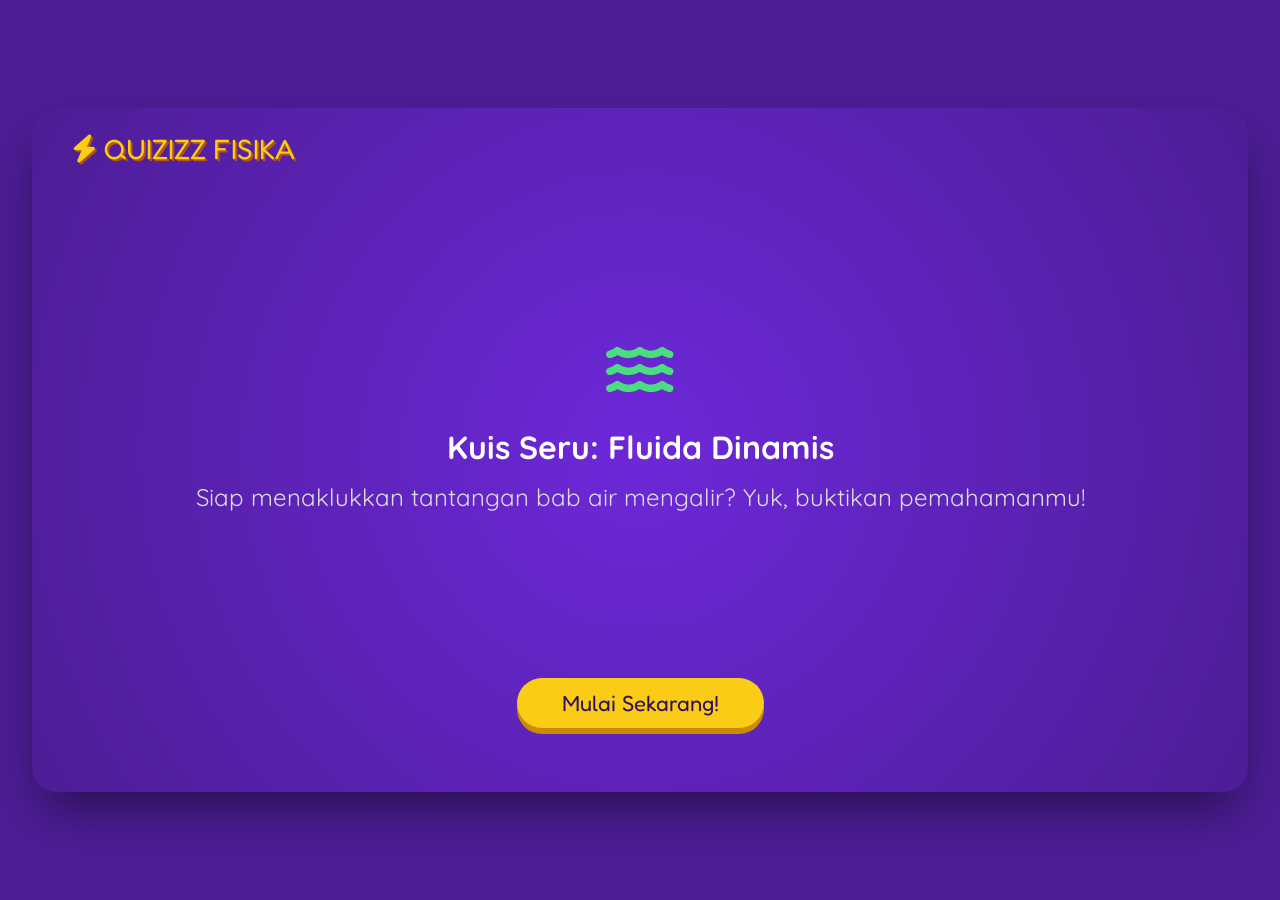
<file: static/kuis/index.html>
<!DOCTYPE html>
<html lang="id">
<head>
    <meta charset="UTF-8">
    <meta name="viewport" content="width=device-width, initial-scale=1.0">
    <title>Kuis Seru: Fluida Dinamis ala Quizizz</title>
    <link rel="preconnect" href="https://fonts.googleapis.com">
    <link rel="preconnect" href="https://fonts.gstatic.com" crossorigin>
    <link href="https://fonts.googleapis.com/css2?family=Fredoka:wght@400;600;700&family=Quicksand:wght@500;700&display=swap" rel="stylesheet">
    <link rel="stylesheet" href="https://cdnjs.cloudflare.com/ajax/libs/font-awesome/6.5.1/css/all.min.css">
    
    <style>
        /* BASE STYLES */
        * {
            box-sizing: border-box;
            margin: 0;
            padding: 0;
        }
        body {
            font-family: 'Quicksand', sans-serif;
            background-color: #4c1d95; /* Ungu khas Quizizz */
            color: #fff;
            display: flex;
            justify-content: center;
            align-items: center;
            min-height: 100vh;
            overflow: hidden;
        }

        /* SCREEN CONTAINER (Desktop Friendly - Slide Fix 1280x720) */
        .quizizz-container {
            position: relative;
            width: 1280px;
            height: 720px;
            background: #2e1065;
            border-radius: 24px;
            overflow: hidden;
            box-shadow: 0 25px 50px -12px rgba(0, 0, 0, 0.5);
            display: flex;
            flex-direction: column;
        }

        /* SLIDE CONTROLLER */
        .slide {
            position: absolute;
            top: 0;
            left: 0;
            width: 100%;
            height: 100%;
            display: none;
            flex-direction: column;
            justify-content: space-between;
            padding: 40px 60px;
            transition: all 0.5s ease-in-out;
        }
        .slide.active {
            display: flex;
        }

        /* BACKGROUND PER SOAL (Sesuai Konsep Materi) */
        #slide-start {
            background: radial-gradient(circle, #6d28d9 0%, #4c1d95 100%);
        }
        #slide-q1 {
            /* Karakteristik Fluida - Tema Air Tenang & Ideal */
            background: linear-gradient(135deg, #1e3a8a 0%, #0d9488 100%);
        }
        #slide-q2 {
            /* Debit Fluida - Tema Air Mengalir Mengisi Wadah */
            background: linear-gradient(135deg, #0369a1 0%, #0284c7 100%);
        }
        #slide-q3 {
            /* Kontinuitas Konsep - Tema Pipa Menyempit */
            background: linear-gradient(135deg, #0f766e 0%, #0f172a 100%);
        }
        #slide-q4 {
            /* Kontinuitas Aplikasi - Tema Kebun / Selang Air */
            background: linear-gradient(135deg, #15803d 0%, #0369a1 100%);
        }
        #slide-q5 {
            /* Bernoulli Konsep - Tema Udara / Aerodinamika Pesawat */
            background: linear-gradient(135deg, #1e1b4b 0%, #4338ca 100%);
        }
        #slide-result {
            background: radial-gradient(circle, #1e1b4b 0%, #090514 100%);
        }

        /* HEADER & TIMING BAR */
        .quiz-header {
            display: flex;
            justify-content: space-between;
            align-items: center;
            width: 100%;
            font-family: 'Fredoka', sans-serif;
        }
        .quiz-logo {
            font-size: 28px;
            color: #facc15;
            text-shadow: 2px 2px #b45309;
        }
        .question-number {
            background: rgba(255, 255, 255, 0.2);
            padding: 8px 20px;
            border-radius: 50px;
            font-size: 18px;
            font-weight: bold;
        }

        /* QUESTION LAYOUT */
        .question-container {
            display: flex;
            flex-direction: column;
            align-items: center;
            justify-content: center;
            flex-grow: 1;
            max-width: 1000px;
            margin: 0 auto;
            text-align: center;
        }
        .question-icon {
            font-size: 60px;
            margin-bottom: 20px;
            color: #facc15;
            animation: bounce 2s infinite;
        }
        .question-text {
            font-family: 'Fredoka', sans-serif;
            font-size: 32px;
            line-height: 1.4;
            margin-bottom: 20px;
            text-shadow: 0 4px 6px rgba(0,0,0,0.3);
        }

        /* OPTIONS GRID (2x2 Grid) */
        .options-grid {
            display: grid;
            grid-template-columns: 1fr 1fr;
            gap: 20px;
            width: 100%;
            margin-bottom: 20px;
        }
        .option-btn {
            border: none;
            border-radius: 16px;
            padding: 25px 30px;
            font-size: 20px;
            font-family: 'Quicksand', sans-serif;
            font-weight: 700;
            color: white;
            cursor: pointer;
            display: flex;
            align-items: center;
            text-align: left;
            box-shadow: 0 8px 0 rgba(0,0,0,0.2);
            transition: transform 0.1s, box-shadow 0.1s;
            position: relative;
        }
        .option-btn:active {
            transform: translateY(4px);
            box-shadow: 0 4px 0 rgba(0,0,0,0.2);
        }
        
        .opt-0 { background-color: #2563eb; border-bottom: 6px solid #1d4ed8; }
        .opt-1 { background-color: #059669; border-bottom: 6px solid #047857; }
        .opt-2 { background-color: #d97706; border-bottom: 6px solid #b45309; }
        .opt-3 { background-color: #db2777; border-bottom: 6px solid #be185d; }

        .option-shape {
            font-size: 24px;
            margin-right: 20px;
            opacity: 0.8;
            width: 35px;
            text-align: center;
        }

        /* OVERLAY FEEDBACK JAWABAN (Benar/Salah Pop-up) */
        .feedback-overlay {
            position: absolute;
            top: 0;
            left: 0;
            width: 100%;
            height: 100%;
            display: none;
            justify-content: center;
            align-items: center;
            z-index: 10;
            font-family: 'Fredoka', sans-serif;
        }
        .feedback-overlay.correct { background: rgba(4, 120, 87, 0.98); }
        .feedback-overlay.wrong { background: rgba(185, 28, 28, 0.98); }
        
        .feedback-content {
            text-align: center;
            max-width: 850px;
            padding: 40px;
            display: flex;
            flex-direction: column;
            align-items: center;
        }
        .feedback-title {
            font-size: 54px;
            margin-bottom: 15px;
        }
        .feedback-explanation {
            font-family: 'Quicksand', sans-serif;
            font-size: 20px;
            line-height: 1.5;
            margin-bottom: 20px;
            background: rgba(0, 0, 0, 0.25);
            padding: 20px;
            border-radius: 16px;
            text-align: left;
            width: 100%;
        }

        /* ILUSTRASI GAMBAR / VISUAL DENGAN CSS & ICON */
        .illustration-container {
            width: 100%;
            display: flex;
            justify-content: center;
            margin-bottom: 20px;
        }
        .visual-box {
            background: white;
            padding: 15px 30px;
            border-radius: 12px;
            color: #333;
            display: flex;
            align-items: center;
            gap: 20px;
            font-weight: bold;
            font-size: 18px;
            box-shadow: 0 4px 10px rgba(0,0,0,0.2);
        }

        /* BENDA CSS UNTUK ILUSTRASI */
        .pipe-visual {
            display: flex;
            align-items: center;
            background: #cbd5e1;
            border-radius: 8px;
            padding: 5px;
            border: 2px solid #64748b;
        }
        .pipe-wide { width: 80px; height: 50px; background: #38bdf8; border-radius: 6px 0 0 6px; display: flex; align-items: center; justify-content: center; color: white; font-size: 12px; }
        .pipe-narrow { width: 80px; height: 20px; background: #0284c7; border-radius: 0 6px 6px 0; display: flex; align-items: center; justify-content: center; color: white; font-size: 10px; }

        /* START & RESULT COMPONENT */
        .btn-start, .btn-next {
            font-family: 'Fredoka', sans-serif;
            font-size: 22px;
            background: #facc15;
            color: #2e1065;
            border: none;
            padding: 12px 45px;
            border-radius: 50px;
            cursor: pointer;
            box-shadow: 0 6px 0 #ca8a04;
            transition: 0.2s;
        }
        .btn-start:hover, .btn-next:hover {
            transform: translateY(-2px);
            box-shadow: 0 8px 0 #ca8a04;
        }
        .score-box {
            background: rgba(255, 255, 255, 0.1);
            border: 4px solid #facc15;
            border-radius: 24px;
            padding: 30px;
            margin: 20px 0;
            width: 350px;
        }
        .score-number {
            font-family: 'Fredoka', sans-serif;
            font-size: 84px;
            color: #4ade80;
        }

        /* ANIMASI BUMPINESS */
        @keyframes bounce {
            0%, 100% { transform: translateY(0); }
            50% { transform: translateY(-8px); }
        }

        /* RESPONSIVE MEDIA QUERIES */
        @media (max-width: 1280px) {
            .quizizz-container {
                width: 95vw;
                height: auto;
                aspect-ratio: 16/9;
                max-height: 90vh;
            }
            .slide {
                padding: 24px 40px;
            }
            .question-text {
                font-size: 24px;
            }
            .option-btn {
                padding: 16px 22px;
                font-size: 16px;
            }
        }

        @media (max-width: 900px) {
            html, body {
                height: 100%;
                margin: 0;
                padding: 0;
                overflow: hidden;
            }
            body {
                display: block;
                background-color: #2e1065;
            }
            .quizizz-container {
                width: 100%;
                height: 100%;
                max-height: 100%;
                border-radius: 0;
                box-shadow: none;
                aspect-ratio: auto;
            }
            .slide {
                padding: 16px 20px;
                justify-content: flex-start;
                gap: 15px;
                overflow-y: auto;
            }
            .quiz-header {
                margin-bottom: 5px;
            }
            .quiz-logo {
                font-size: 20px;
            }
            .question-number {
                font-size: 14px;
                padding: 6px 12px;
            }
            .question-container {
                margin: 0;
                flex-grow: 0;
            }
            .question-icon {
                font-size: 32px;
                margin-bottom: 8px;
            }
            .question-text {
                font-size: 18px;
                line-height: 1.3;
                margin-bottom: 10px;
            }
            .options-grid {
                grid-template-columns: 1fr;
                gap: 10px;
                margin-bottom: 10px;
            }
            .option-btn {
                padding: 12px 16px;
                font-size: 14px;
                border-radius: 12px;
                border-bottom-width: 4px;
            }
            .option-shape {
                font-size: 14px;
                margin-right: 10px;
                width: 20px;
            }
            .feedback-overlay {
                align-items: flex-start;
                overflow-y: auto;
                padding: 15px 0;
            }
            .feedback-content {
                padding: 12px;
                max-width: 100%;
            }
            .feedback-title {
                font-size: 28px;
                margin-bottom: 8px;
            }
            .feedback-explanation {
                font-size: 13px;
                padding: 10px;
                margin-bottom: 12px;
            }
            .btn-next, .btn-start {
                font-size: 15px;
                padding: 8px 20px;
                width: 100%;
                max-width: 260px;
            }
            .score-box {
                width: 100%;
                max-width: 240px;
                padding: 12px;
                margin: 8px 0;
            }
            .score-number {
                font-size: 48px;
            }
            .visual-box {
                font-size: 13px;
                padding: 6px 10px;
                gap: 6px;
            }
            .pipe-visual {
                padding: 2px;
            }
            .pipe-wide {
                width: 50px;
                height: 30px;
                font-size: 9px;
            }
            .pipe-narrow {
                width: 50px;
                height: 12px;
                font-size: 7px;
            }
        }
    </style>
</head>
<body>

<div class="quizizz-container">

    <div class="feedback-overlay" id="feedback-screen">
        <div class="feedback-content">
            <div class="feedback-title" id="feedback-title">MANTAP! 🚀</div>
            
            <div class="illustration-container" id="feedback-illustration"></div>
            
            <div class="feedback-explanation" id="feedback-explanation">Penjelasan mekanika di sini...</div>
            <button class="btn-next" onclick="closeFeedback()">Lanjut Ke Soal Berikutnya <i class="fa-solid fa-arrow-right"></i></button>
        </div>
    </div>

    <div class="slide active" id="slide-start">
        <div class="quiz-header">
            <div class="quiz-logo"><i class="fa-solid fa-bolt"></i> QUIZIZZ FISIKA</div>
        </div>
        <div class="question-container">
            <div class="question-icon" style="color: #4ade80;"><i class="fa-solid fa-water"></i></div>
            <h1>Kuis Seru: Fluida Dinamis</h1>
            <p style="margin-top: 15px; font-size: 24px; color: #ddd;">Siap menaklukkan tantangan bab air mengalir? Yuk, buktikan pemahamanmu!</p>
        </div>
        <div style="text-align: center; margin-bottom: 40px;">
            <button class="btn-start" onclick="changeSlide('start', 'q1')">Mulai Sekarang!</button>
        </div>
    </div>

    <div class="slide" id="slide-q1">
        <div class="quiz-header">
            <div class="quiz-logo"><i class="fa-solid fa-bolt"></i></div>
            <div class="question-number">Soal 1 dari 5</div>
        </div>
        <div class="question-container">
            <div class="question-icon"><i class="fa-solid fa-wand-magic-sparkles"></i></div>
            <div class="question-text">Dalam rumus fisika, kita sering mengandaikan air sebagai "fluida ideal" supaya gampang dihitung. Apa sih maksud dari ciri yang bernama **Inkompresibel** itu?</div>
        </div>
        <div class="options-grid">
            <button class="option-btn opt-0" onclick="checkAnswer(1, false)"><span class="option-shape"><i class="fa-solid fa-square"></i></span> Airnya licin banget dan tidak punya gaya gesek sama sekali</button>
            <button class="option-btn opt-1" onclick="checkAnswer(1, true)"><span class="option-shape"><i class="fa-solid fa-circle"></i></span> Massa jenis dan volumenya selalu tetap walaupun ditekan keras</button>
            <button class="option-btn opt-2" onclick="checkAnswer(1, false)"><span class="option-shape"><i class="fa-solid fa-triangle-exclamation"></i></span> Aliran airnya selalu berputar-putar membentuk pusaran</button>
            <button class="option-btn opt-3" onclick="checkAnswer(1, false)"><span class="option-shape"><i class="fa-solid fa-star"></i></span> Jumlah air di dalam wadah bisa berkurang sendiri secara misterius</button>
        </div>
    </div>

    <div class="slide" id="slide-q2">
        <div class="quiz-header">
            <div class="quiz-logo"><i class="fa-solid fa-bolt"></i></div>
            <div class="question-number">Soal 2 dari 5</div>
        </div>
        <div class="question-container">
            <div class="question-icon"><i class="fa-solid fa-faucet-drip"></i></div>
            <div class="question-text">Kamu sedang mengisi ember kosong berkapasitas **30 Liter** sampai penuh menggunakan keran air. Jika waktu yang dibutuhkan adalah **10 detik**, berapa nilai debit airnya?</div>
        </div>
        <div class="options-grid">
            <button class="option-btn opt-0" onclick="checkAnswer(2, false)"><span class="option-shape"><i class="fa-solid fa-square"></i></span> tiga ratus Liter tiap detik</button>
            <button class="option-btn opt-1" onclick="checkAnswer(2, false)"><span class="option-shape"><i class="fa-solid fa-circle"></i></span> nol koma tiga Liter tiap detik</button>
            <button class="option-btn opt-2" onclick="checkAnswer(2, true)"><span class="option-shape"><i class="fa-solid fa-triangle-exclamation"></i></span> tiga Liter tiap detik</button>
            <button class="option-btn opt-3" onclick="checkAnswer(2, false)"><span class="option-shape"><i class="fa-solid fa-star"></i></span> dua puluh Liter tiap detik</button>
        </div>
    </div>

    <div class="slide" id="slide-q3">
        <div class="quiz-header">
            <div class="quiz-logo"><i class="fa-solid fa-bolt"></i></div>
            <div class="question-number">Soal 3 dari 5</div>
        </div>
        <div class="question-container">
            <div class="question-icon"><i class="fa-solid fa-code-merge"></i></div>
            <div class="question-text">Bayangkan air mengalir di dalam pipa datar yang awalnya lebar lalu menyempit. Sesuai prinsip kontinuitas, kecepatan air di bagian pipa yang menyempit akan...</div>
        </div>
        <div class="options-grid">
            <button class="option-btn opt-0" onclick="checkAnswer(3, true)"><span class="option-shape"><i class="fa-solid fa-square"></i></span> Bertambah cepat, biar volume air yang lewat setiap detik tetap seimbang</button>
            <button class="option-btn opt-1" onclick="checkAnswer(3, false)"><span class="option-shape"><i class="fa-solid fa-circle"></i></span> Melambat, karena jalannya macet dan ruangnya makin sempit</button>
            <button class="option-btn opt-2" onclick="checkAnswer(3, false)"><span class="option-shape"><i class="fa-solid fa-triangle-exclamation"></i></span> Sama saja, karena aliran air dari pusat kerannya tidak diubah</button>
            <button class="option-btn opt-3" onclick="checkAnswer(3, false)"><span class="option-shape"><i class="fa-solid fa-star"></i></span> Berhenti total akibat menabrak dinding pipa penyempitan</button>
        </div>
    </div>

    <div class="slide" id="slide-q4">
        <div class="quiz-header">
            <div class="quiz-logo"><i class="fa-solid fa-bolt"></i></div>
            <div class="question-number">Soal 4 dari 5</div>
        </div>
        <div class="question-container">
            <div class="question-icon"><i class="fa-solid fa-seedling"></i></div>
            <div class="question-text">Saat menyiram tanaman di halaman, kita sering memencet sebagian ujung selang karet memakai jempol. Mengapa pancaran airnya bisa melesat jadi lebih jauh?</div>
        </div>
        <div class="options-grid">
            <button class="option-btn opt-0" onclick="checkAnswer(4, false)"><span class="option-shape"><i class="fa-solid fa-square"></i></span> Memencet selang menambah jumlah air yang dikirim dari pusat keran</button>
            <button class="option-btn opt-1" onclick="checkAnswer(4, true)"><span class="option-shape"><i class="fa-solid fa-circle"></i></span> Luas lubang keluar mengecil, memaksa kecepatan air melesat naik</button>
            <button class="option-btn opt-2" onclick="checkAnswer(4, false)"><span class="option-shape"><i class="fa-solid fa-triangle-exclamation"></i></span> Air di dalam selang massanya berubah menjadi jauh lebih ringan</button>
            <button class="option-btn opt-3" onclick="checkAnswer(4, false)"><span class="option-shape"><i class="fa-solid fa-star"></i></span> Gaya gravitasi bumi mendadak melemah di sekitar lubang ujung selang</button>
        </div>
    </div>

    <div class="slide" id="slide-q5">
        <div class="quiz-header">
            <div class="quiz-logo"><i class="fa-solid fa-bolt"></i></div>
            <div class="question-number">Soal 5 dari 5</div>
        </div>
        <div class="question-container">
            <div class="question-icon"><i class="fa-solid fa-plane"></i></div>
            <div class="question-text">Hukum Bernoulli menjelaskan alasan mengapa pesawat terbang yang sangat besar bisa terangkat ke angkasa. Inti dari konsep hukum ini menyatakan...</div>
        </div>
        <div class="options-grid">
            <button class="option-btn opt-0" onclick="checkAnswer(5, false)"><span class="option-shape"><i class="fa-solid fa-square"></i></span> Di tempat yang aliran udaranya cepat, tekanannya ikut menjadi sangat tinggi</button>
            <button class="option-btn opt-1" onclick="checkAnswer(5, false)"><span class="option-shape"><i class="fa-solid fa-circle"></i></span> Kecepatan aliran udara tidak membawa pengaruh apa pun bagi nilai tekanan</button>
            <button class="option-btn opt-2" onclick="checkAnswer(5, true)"><span class="option-shape"><i class="fa-solid fa-triangle-exclamation"></i></span> Di tempat yang aliran udaranya cepat, tekanannya justru menjadi lebih rendah</button>
            <button class="option-btn opt-3" onclick="checkAnswer(5, false)"><span class="option-shape"><i class="fa-solid fa-star"></i></span> Udara yang lambat memiliki dorongan energi yang tidak terhingga</button>
        </div>
    </div>

    <div class="slide" id="slide-result">
        <div class="quiz-header">
            <div class="quiz-logo"><i class="fa-solid fa-trophy" style="color: #facc15;"></i> PAPAN SKOR</div>
        </div>
        <div class="question-container">
            <h1>Kuis Selesai!</h1>
            <p style="color: #a78bfa; font-size: 20px;">Berikut adalah hasil akhir kompetensimu:</p>
            
            <div class="score-box">
                <div style="font-size: 20px; font-weight: bold; color: #fff;">TOTAL SKOR</div>
                <div class="score-number" id="final-score">0</div>
            </div>

            <h2 id="result-comment" style="color: #fff; margin-bottom: 10px;">Luar Biasa!</h2>
            <p id="result-desc" style="max-width: 600px; color: #cbd5e1; font-size: 18px;">Kamu hebat.</p>
        </div>
        <div style="text-align: center; margin-bottom: 40px;">
            <button class="btn-start" style="background: #a855f7; color: white; box-shadow: 0 6px 0 #7e22ce;" onclick="location.reload()">Main Lagi <i class="fa-solid fa-rotate-right"></i></button>
        </div>
    </div>

</div>

<script>
    let score = 0;
    let currentSlideId = 'start';
    let nextSlideId = '';

    // Data pembahasan tanpa simbol matematika, dilengkapi kode HTML ilustrasi gambar sederhana
    const explanations = {
        1: {
            correct: "Tepat Sekali! 🎉",
            wrong: "Kurang Pas! 😮",
            img: '<div class="visual-box"><i class="fa-solid fa-compress" style="color: #ef4444;"></i> Piston Menekan Air -> <i class="fa-solid fa-glass-water" style="color: #38bdf8;"></i> Ukuran Volume Tetap</div>',
            text: "Arti kata **Inkompresibel** adalah tidak bisa dimampatkan atau tidak bisa diciutkan. Jadi, mau ditekan sekeras apa pun, isi wadah dan kerapatan massa zat cairnya akan selalu tetap stabil."
        },
        2: {
            correct: "Benar! Perhitunganmu Mantap! 📐",
            wrong: "Aduh, Salah Hitung! 🧠",
            img: '<div class="visual-box"><i class="fa-solid fa-bucket" style="color: #f59e0b;"></i> Ember tiga puluh Liter / sepuluh Detik</div>',
            text: "Mencari nilai debit itu sangat mudah! Kamu tinggal membagi total volume air yang masuk dengan lamanya waktu pengisian. Jadi, tiga puluh liter dibagi sepuluh detik akan menghasilkan angka tiga liter untuk setiap detiknya."
        },
        3: {
            correct: "Keren! Penalaranmu Logis! 💡",
            wrong: "Kurang Tepat, Sobat! 📉",
            img: '<div class="pipe-visual"><div class="pipe-wide">Lambat</div><div class="pipe-narrow">Cepat 🔥</div></div>',
            text: "Berdasarkan aturan aliran fluida, jumlah air yang masuk dan keluar setiap detiknya harus selalu sama. Ketika pipa mengecil dan menyempit, air terpaksa bergerak maju jauh lebih cepat agar tidak terjadi penumpukan atau kemacetan di dalam pipa."
        },
        4: {
            correct: "Hebat! Aplikasi Fisika Nyata! 🌿",
            wrong: "Yuk Pikirkan Lagi! 😮",
            img: '<div class="visual-box"><i class="fa-solid fa-hand-pointer" style="color: #10b981;"></i> Lubang Selang Dipencet -> <i class="fa-solid fa-spray-can-sparkles" style="color: #0284c7;"></i> Air Melesat Jauh</div>',
            text: "Ini adalah kejadian sehari-hari yang membuktikan hukum kelajuan aliran. Saat jempol kamu menutup sebagian lubang selang, kamu sedang memaksa luas jalan keluar air menjadi sempit. Akibatnya, air akan melesat keluar dengan kecepatan yang berkali-kali lipat lebih kencang."
        },
        5: {
            correct: "Juara! Bernoulli Berhasil Dikuasai! ✈️",
            wrong: "Salah Konsep, Jangan Menyerah! 📘",
            img: '<div class="visual-box"><i class="fa-solid fa-wind" style="color: #38bdf8;"></i> Udara Cepat Di Atas Sayap = Tekanan Rendah ↓</div>',
            text: "Aturan utama dalam hukum **Bernoulli** menjelaskan hubungan terbalik yang unik: di area mana pun yang aliran udara atau airnya bergerak sangat cepat, justru tingkat tekanan di tempat tersebut akan mendadak turun menjadi lebih rendah."
        }
    };

    function changeSlide(current, next) {
        document.getElementById(`slide-${current}`).classList.remove('active');
        document.getElementById(`slide-${next}`).classList.add('active');
        currentSlideId = next;
    }

    function checkAnswer(questionNum, isCorrect) {
        const overlay = document.getElementById('feedback-screen');
        const title = document.getElementById('feedback-title');
        const imgContainer = document.getElementById('feedback-illustration');
        const expText = document.getElementById('feedback-explanation');

        // Mengatur status benar atau salah
        if (isCorrect) {
            score += 20;
            overlay.className = "feedback-overlay correct";
            title.innerText = explanations[questionNum].correct;
        } else {
            overlay.className = "feedback-overlay wrong";
            title.innerText = explanations[questionNum].wrong;
        }

        // Memasukkan ilustrasi visual gambar dan teks ulasan tanpa rumus
        imgContainer.innerHTML = explanations[questionNum].img;
        expText.innerHTML = explanations[questionNum].text;
        
        // Mengarahkan ke slide tujuan berikutnya
        if (questionNum < 5) {
            nextSlideId = `q${questionNum + 1}`;
        } else {
            nextSlideId = 'result';
            setupResultScreen();
        }

        overlay.style.display = 'flex';
    }

    function closeFeedback() {
        document.getElementById('feedback-screen').style.display = 'none';
        changeSlide(currentSlideId, nextSlideId);
    }

    function setupResultScreen() {
        document.getElementById('final-score').innerText = score;
        const comment = document.getElementById('result-comment');
        const desc = document.getElementById('result-desc');

        if (score === 100) {
            comment.innerText = "Sempurna! Kamu Master Fluida! 👑";
            comment.style.color = "#4ade80";
            desc.innerText = "Hebat sekali! Semua pertanyaan tentang karakteristik, debit, kontinuitas, dan Bernoulli berhasil kamu jawab dengan benar tanpa ada yang meleset!";
        } else if (score >= 60) {
            comment.innerText = "Bagus! Hasil yang Mantap! 👍";
            comment.style.color = "#facc15";
            desc.innerText = "Pemahaman dasarmu sudah oke banget. Cukup baca kembali ulasan gambar pada soal yang salah tadi agar ingatanmu semakin kuat!";
        } else {
            comment.innerText = "Tetap Semangat Belajar! 💪";
            comment.style.color = "#f87171";
            desc.innerText = "Jangan menyerah ya! Fisika itu seru kalau dibayangkan lewat kejadian sehari-hari. Yuk, baca ulasannya dan coba ulangi kuisnya.";
        }

        // Kirim hasil kuis ke halaman induk (parent page)
        try {
            window.parent.postMessage({
                type: 'quiz_completed',
                score: score / 20,
                total: 5
            }, '*');
        } catch (e) {
            console.error("Gagal mengirim pesan postMessage ke parent", e);
        }
    }
</script>

</body>
</html>
</file>
